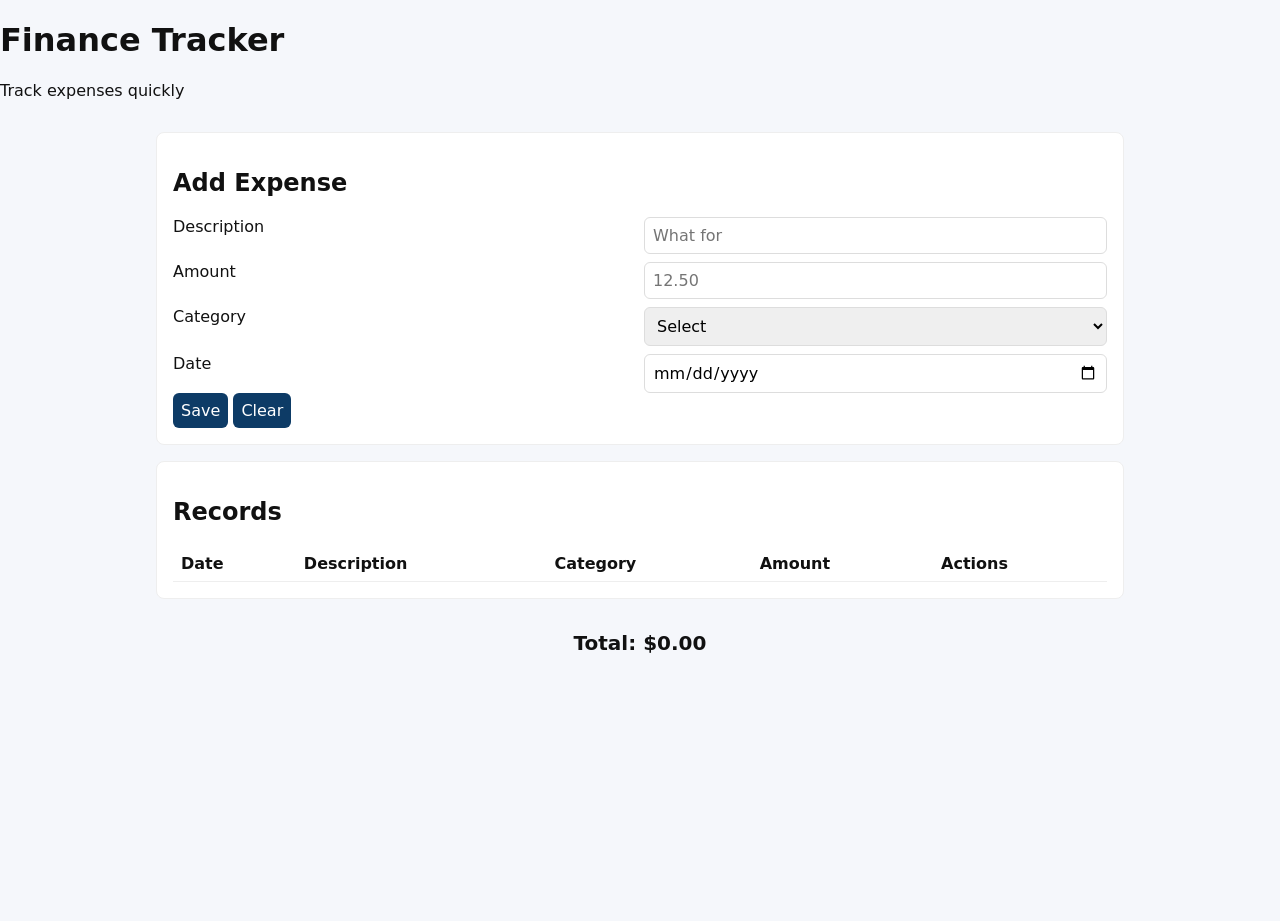
<file: index.html>
<!DOCTYPE html>
<html lang="en">
<head>
    <meta charset="UTF-8" />
    <meta name="viewport" content="width=device-width, initial-scale=1.0" />
    <title>STUDENT FINANCE TRACKER</title>
    <link rel="stylesheet" href="styles/main.css">
</head>
<body>
    <script src="scripts/app.js"></script>
    <script src="scripts/storage.js"></script>
    <script src="scripts/state.js"></script>
    <script src="scripts/main.js"></script>
</body>
</html>
</file>
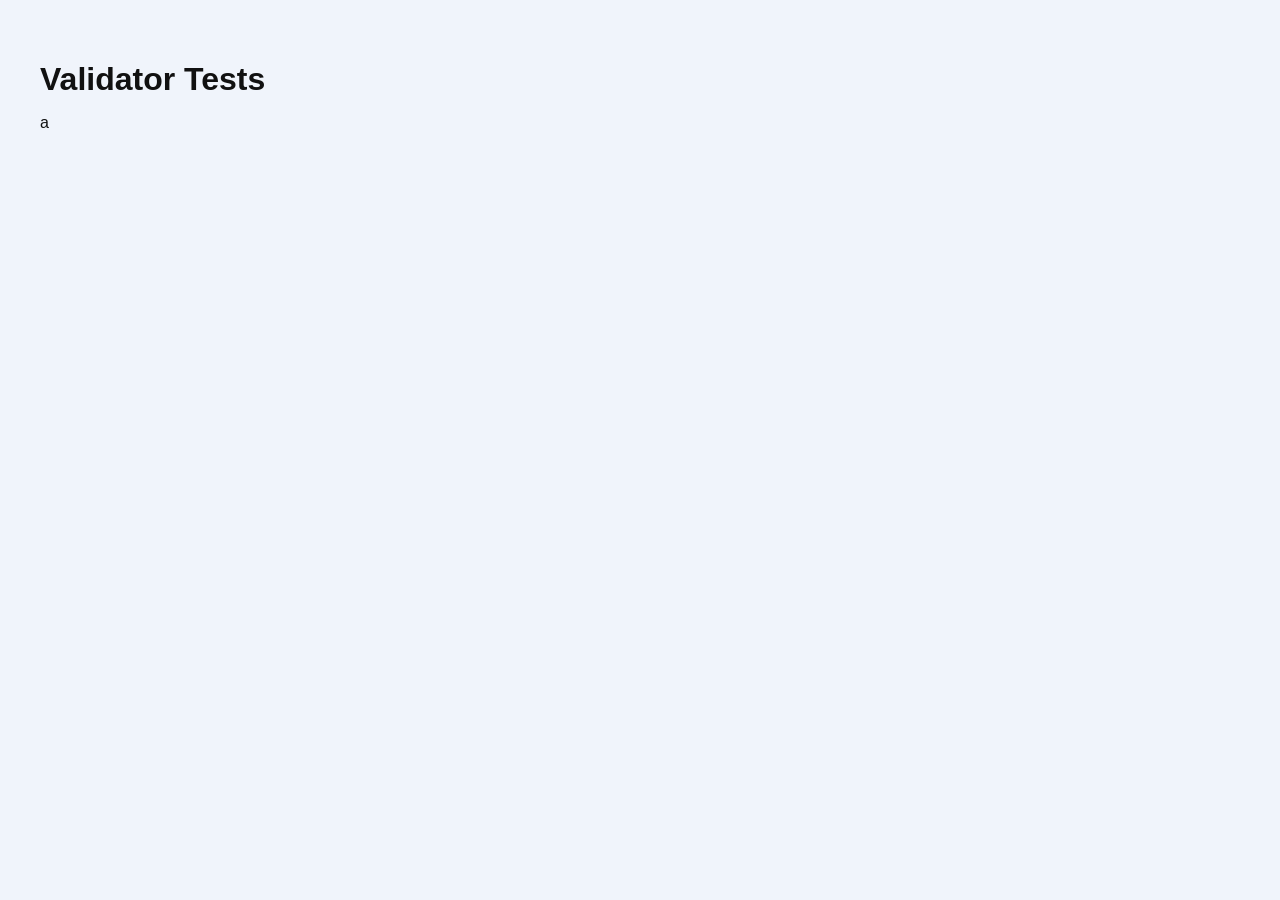
<file: tests.html>
<!DOCTYPE html>
<html lang="en">
<head>
    <meta charset="UTF-8" />
    <meta name="viewport" content="width=device-width, initial-scale=1.0" />
    <title>STUDENT FINANCE TRACKER</title>
    <style>
        body { font-family: Arial, sans-serif; padding: 2rem; background: #f0f4fb; color: #111; }
        h1 { margin-bottom: 1rem; }
        .result { padding: 1rem; margin-bottom: 1rem; border-radius: 0.75rem; background: #fff; border: 1px solid #d2d8e4; }
        .pass { border-color: #2f8f4b; }
        .fail { border-color: #c0392b; }
        .fail h2 { color: #c0392b;}
        </style>
    </head>
    <body>
        <h1>Validator Tests</h1>
        <div id="results"></div>
        <script src="scripts/validators.js"></script>a 
        <script>
            const cases = [
                {name: 'Description valid', fn: validators.validateDescription, input: 'Cafeteria snack', expected: true},
                {name: 'Description empty fail', fn: validators.validate.Description, input: '', expected: false},
                {name: 'Description duplicate words fail', fn: validators.validateDescription, input: 'too much too much', expected: false},
                {name: 'Amount valid', fn: validators.validateAmount, input: '45.50' , expected: true},
                {name: 'Amount invalid letters fail,', fn: validators.validateAmount, input: '40usd', expected: false},
                {name: 'Date valid', fn: validators.validateDate, input: '', expected: true},
                {name: 'Date invalid format fail', fn: validators.validateDate, input: '10/06/2026', expected: false},
                {name: 'Category valid', fn: validators.validateCategory, input: 'Books', expected: true},
                {name: 'Category invalid fail', fn: validators.validateCategory, input: 'Foodie', expected: false}
            ];

            const results = document.getElementById('results');
            cases.forEach(test => {
                const passed = test.fn(test.input) === test.expected;
                const wrapper = document.createElement('div');
                wrapper.className = 'result ' + (passed ? 'pass' : 'fail');
                wrapper.innerHTML = '<h2>${test.name}</h2><p>Input: <code>${test.input}</code></p><p>Expected: ${test.expected}, Actual: ${test.fn(test.input)}</p>';
                results.appendChild(wrapper);
            });
        </script>
    </body>
    </html>
</file>
<file: styles/main.css>
:root{
    font-family: system-ui, 'Segoe UI', Arial, sans-serif;
    font-size: 16px;
    color: #111;
    --primary-hover: #0a2d4e;
    --focus-ring: #2563eb;
    --transition-fast: 150ms cubic-bezier(0.4, 0, 0.2, 1)
}

*{box-sizing: border-box;}
*, *::before,*::after{box-sizing: border-box;}
body{margin:0;min-height:100vh;background:#f5f7fb}

 .site-header{padding:1rem;background:#fff;border-bottom:1px solid #e6e6ee}

main{max-width:1000px;margin:0 auto;padding:1rem}

.panel{background:#fff;border:1px solid#eee;border-radius:8px;padding:1rem;margin-bottom:1rem;}

.field-grid{display:grid;gap:.5rem;}

.table-wrapper{overflow:auto}

table{width:100%;border-collapse:collapse;}

th,td{padding: 0.5rem;border-bottom:1px solid #eee;text-align:left;}

button,input,select{font:inherit;padding:.5rem;border:1px solid #ddd;border-radius:6px;}

button{background:#0d3b66;color:#fff;border:none;}
button:focus-visible,
input:focus-visible,
select:focus-visible{
    outline:2px solid var(--focus-ring);
    outline-offset:2px;
    border-color: transparent;
}

.form-status{margin-top:.5rem;color:#0d3b66;}

.sr-only{position:absolute;width:1px;height:1px;overflow:hidden;clip:rect(0,0,0,0)}

@media (min-width:768px){.field-grid{grid-template-columns:repeat(2,1fr);}}
</file>
